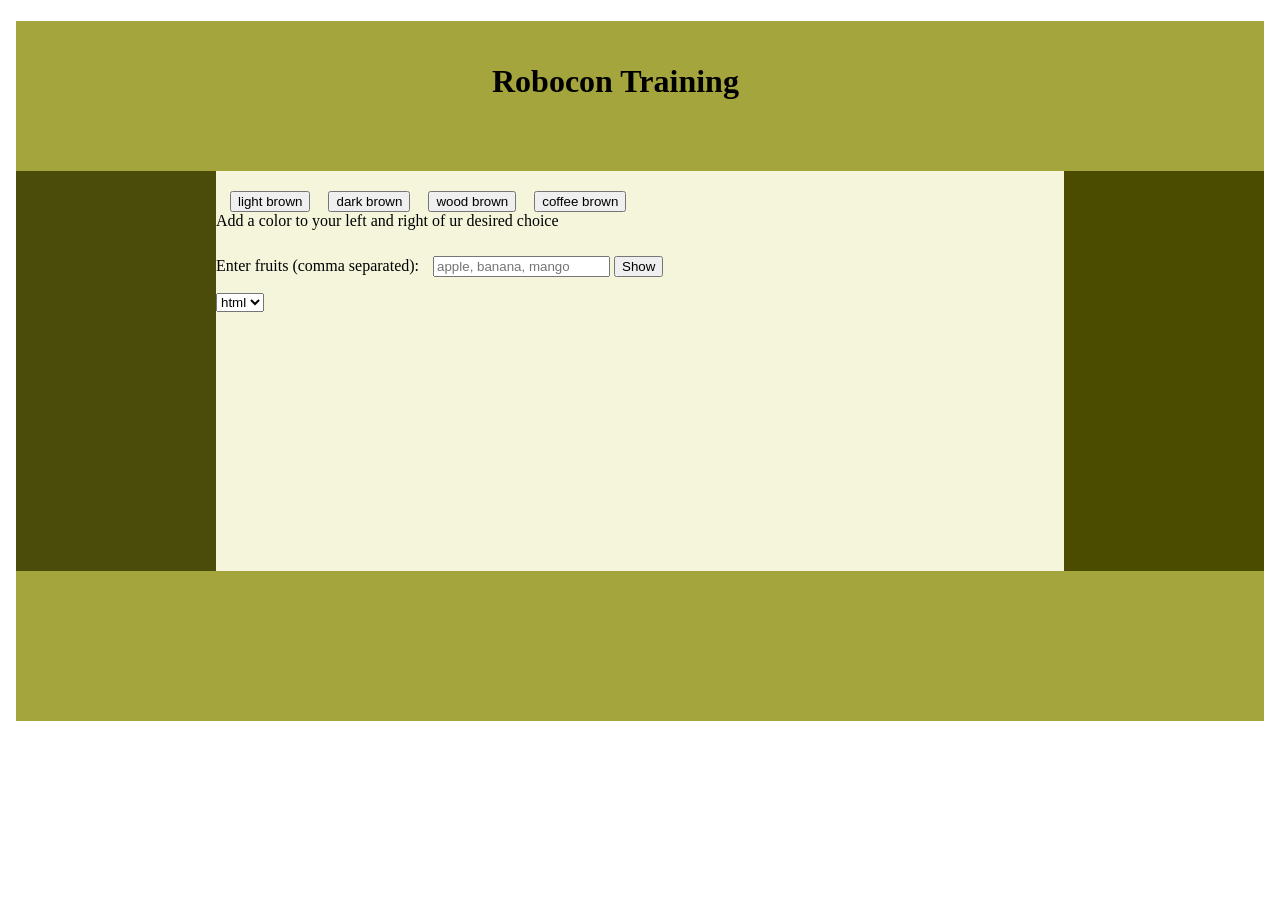
<file: robocon/web.html>
<!DOCTYPE html>
<html lang="en">
<head>
    <meta charset="UTF-8">
    <meta name="viewport" content="width=device-width, initial-scale=1.0">
    <title>combined</title>
    <link href="web.css" type="text/css" rel="stylesheet">
</head>
<body>
    <div class="main-body">
          
        <div class="header">
            <h1 id="head">Robocon Training</h1>
        </div>

        <div class="content">
            <button class="buc" onclick="color('rgb(131,105,83)')">light brown</button>
            <button class="buc" onclick="color('rgb(100,65,23)')">dark brown</button>
            <button class="buc" onclick=" color('rgb(101,67,33)')">wood brown</button>
            <button class="buc" onclick="color ('rgb(150,90,62)')">coffee brown</button>
            <div id="left"></div>
            <div id="right"></div>
            <p id="uv">   Add a color to your left and right of ur desired choice</p> 
            <label>Enter fruits (comma separated):</label>
  <input id="inp" type="text" placeholder="apple, banana, mango">
  <button onclick="add()">Show</button>

  <ul id="list"></ul>

  <select>
    <option>html</option>
    <option>css</option>
    <option>js</option>
  </select>


        <div class="footer"></div>
        
    </div>
    <script>
        function color(col){
        document.getElementById("left").style.backgroundColor=col;
        document.getElementById("right").style.backgroundColor=col;
        }
    


    function add() {
      var inp = document.getElementById("inp");
      var list = document.getElementById("list");

      var items = inp.value.split(",");
      list.innerHTML = "";

      for (var i = 0; i < items.length; i++) {
        var item = document.createElement("li");
        item.innerHTML = items[i].trim();
        list.appendChild(item);
      }
    }
        

       
        
    </script>
    
</body>
</html>
</file>
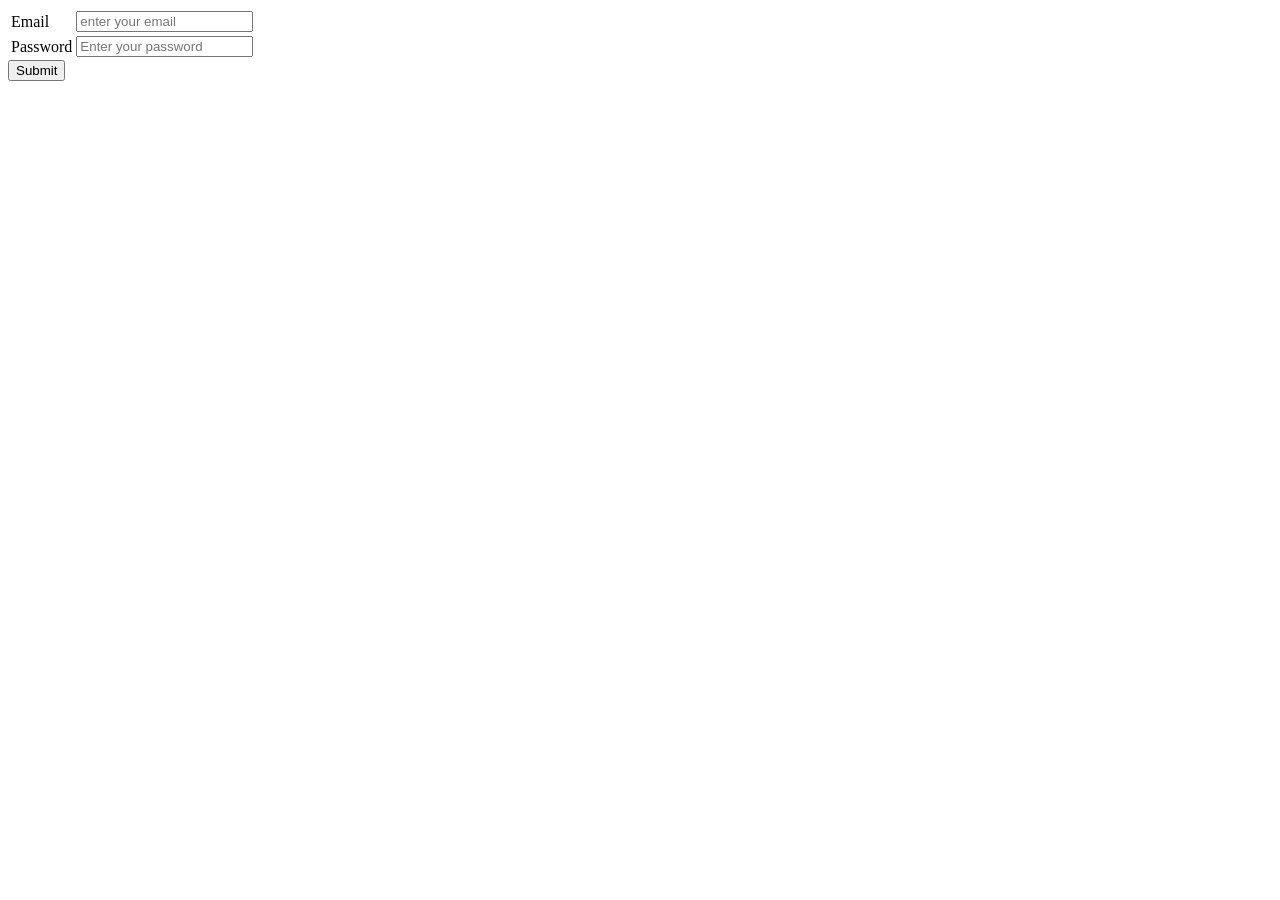
<file: robocon/form/email.html>
<!DOCTYPE html>
<html lang="en">
<head>
    <meta charset="UTF-8">
    <meta name="viewport" content="width=device-width, initial-scale=1.0">
    <title>Document</title>
</head>
<body>
    <div id="box1">
        <table>
            <tr>
                <td>Email</td>
                 <td><input id="email" type="email" placeholder="enter your email"></td>
            </tr>
           
        </tb>
        <tb>
            <tr>
                <td>Password</td>
                <td><input id="Password" placeholder="Enter your password"></td>
            </tr>
            
        </table>
 <input onclick="Submit()" type="submit" id=sub>
    </div>
    <script>
        function Submit(){
        email=document.getElementById("email").value
        password=document.getElementById("Password").value
        if (password.length<=8){
            console.log("password should be atleast 8 letters")
            alert("password should be atleast 8 letters")
         }
         const capitalLetterRegex = new RegExp("[A-Z]");
         const numberRegex = new RegExp("[0-9]");
         const smallLetterRegex = new RegExp("[a-z]")
        console.log(capitalLetterRegex.test(password))

         if(!capitalLetterRegex.test(password)){
            console.log("password should contain a capital letter")
            return false;
        }

        else if(!numberRegex.test(password)){
      console.log("password should contain a number")
    return false;
    }

     else if(!smallLetterRegex.test(password)){
      console.log("password should contain a small letter")
    return false;
    }

    else{
        console.log("password is strong")
        return true;
        alert("password is strong")
    }
    
}
    </script>
</body>
</html>
</file>
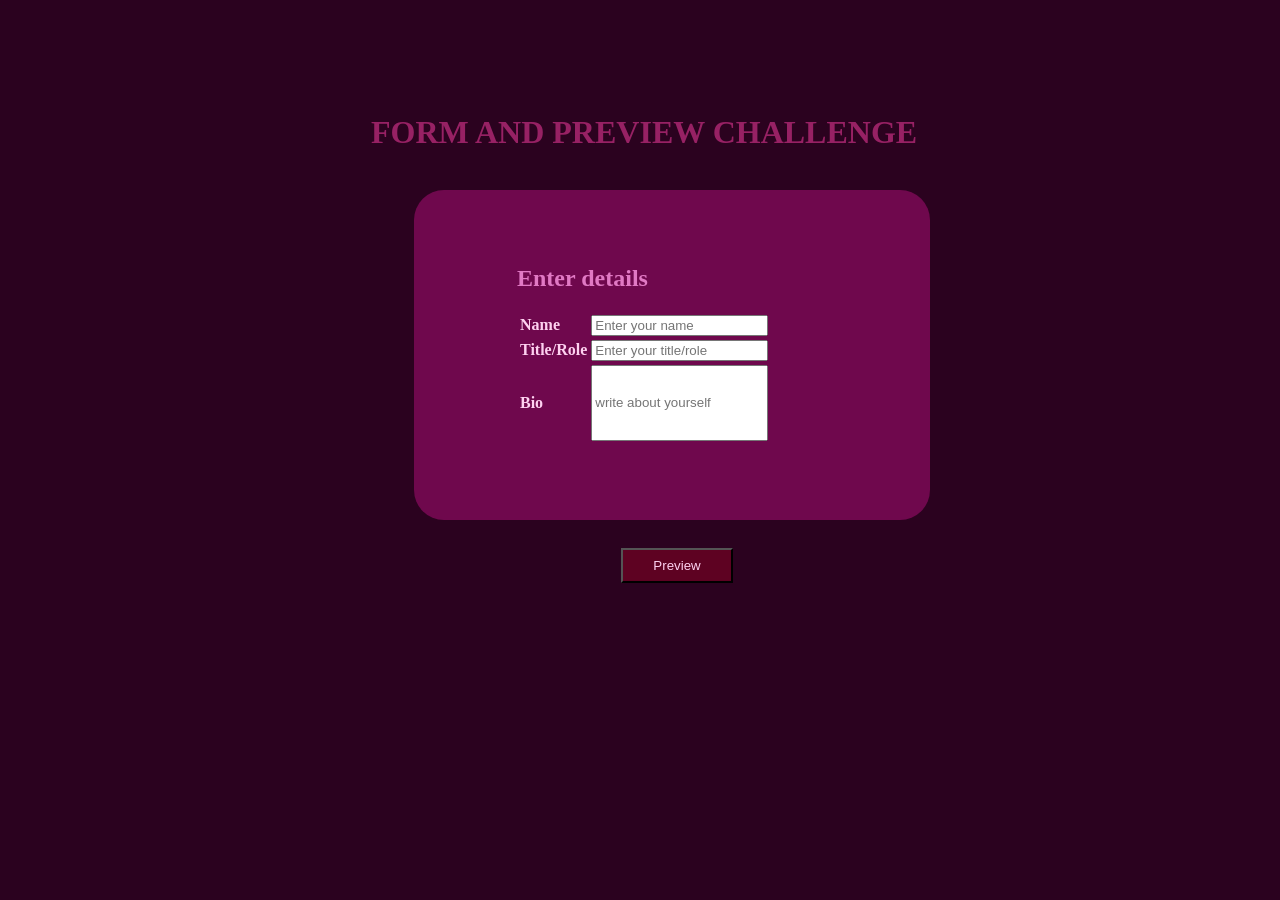
<file: robocon/form/form.html>
<!DOCTYPE html>
<html lang="en">
<head>
    <meta charset="UTF-8">
    <meta name="viewport" content="width=device-width, initial-scale=1.0">
    <title>Document</title>
    <link href="form.css" type="text/css" rel="stylesheet">

</head>
<body>
    <!---box1--->
    <h1 class="head">FORM AND PREVIEW CHALLENGE</h1>
    <div id="container1">
        <h2>Enter details</h2>
        <form action="">
            <table>
                <tr>
                    <td><label id="box">Name</label></td>
                    <td><input id="nam" placeholder="Enter your name" type="text"></td>
                </tr>
                 <tr >
                    <td><label id="box">Title/Role</label></td>
                    <td><input id="tit" placeholder="Enter your title/role" type="text"></td>
                </tr>
                 <tr>
                    <td><label id=box>Bio</label></td>
                    <td><input id="bi" placeholder="write about yourself" type="text"></td>
                </tr>


            </table>
          

        </form>
        <button onclick="prev()" id="submit-edit1" type="button">Preview</button>


        
    </div>
    
    <!---box 2--->
    <div id="container2">
        <h2>Preview</h2>
        <table>
            <tr id="box04">
                 <td>Name: </td>
                <td><p id="no1"></p></td>
            
            </tr>
            <tr id="box05" >
              <td>Title/Role: </td>
               <td> <p id=no2></p></td>
        
            </tr>
            <tr id="box06">
                <td>Bio: </td>
                 <td><p id="no3"></p></td>
            </tr>
        </table>
         
<button onclick="edit()" id="submit-edit2" type="button">Edit</button>

    </div>
   
    <script>
        function prev(){
            let blah1= document.getElementById("nam").value
            let blah2= document.getElementById("tit").value
            let blah3= document.getElementById("bi").value

            

           

            if(blah1===""){
                alert("Enter all data")
            }else if(blah2===""){
                alert("Enter all data")
            }else if(blah3===""){
                alert("Enter all data")
            }else{
            document.getElementById("no1").innerHTML=blah1
            document.getElementById("no2").innerHTML=blah2
            document.getElementById("no3").innerHTML=blah3

                 document.getElementById("container1").style.display="none"
                 document.getElementById("container2").style.display="block"
            }
           
        }
        function edit(){
            document.getElementById("container2").style.display="none"
            document.getElementById("container1").style.display="block"
           

        }

    </script>
    
</body>
</html>
</file>
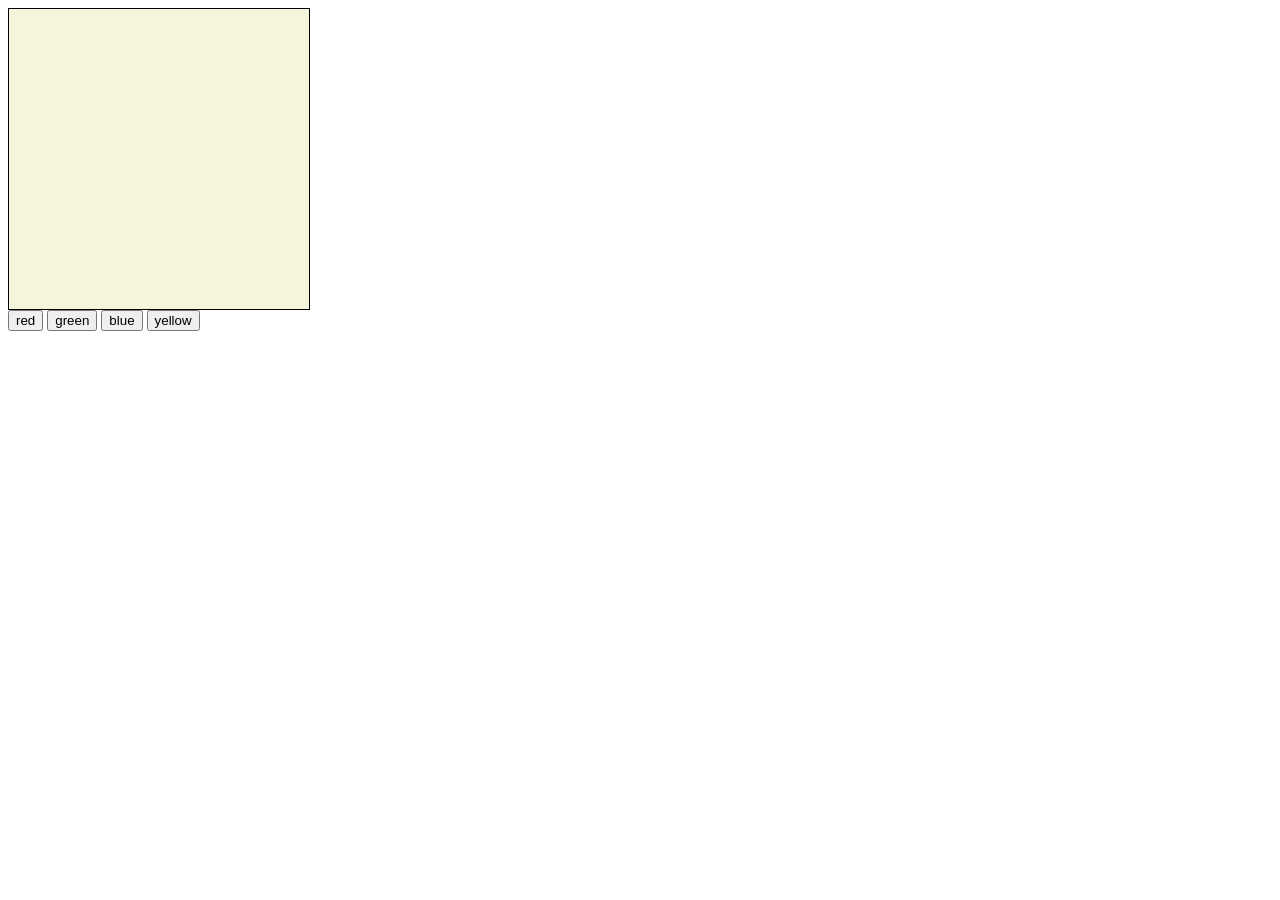
<file: robocon/java/color.html>
<!DOCTYPE html>
<html lang="en">
<head>
    <meta charset="UTF-8">
    <meta name="viewport" content="width=device-width, initial-scale=1.0">
    <title>Document</title>
</head>
<style>
    #screen{
        width: 300px;
        height: 300px;
        border: solid 1px;
        background-color: beige;
    }
</style>
<body>
    <div id="screen">
    </div>
    <button onclick="color('violet')">red</button>
    <button onclick="color('green')">green</button>
     <button onclick="color('blue')">blue</button>
    <button onclick="color('yellow')">yellow</button>
    <script>
        function color(col){
            document.getElementById("screen").style.background=col
        }
    </script>
</body>
</html>
</file>
<file: robocon/web.css>
.header{
    width:100%;
    background-color:rgb(165, 165, 61);
    height: 150px;
}
#left{
    width:200px;
    float:left;
    height:400px;
    background-color: rgb(76, 76, 10);
}
#right{
    width:200px;
    float:right;
    height:400px;
    background-color:rgb(76, 76, 1) ;

}
.footer{
    height:150px;
    width:100%;
    margin-top:259px;
    background-color:rgb(165, 165, 61);
}
.main-body{
    background-color: bisque;
   width: 1248px;
    height: 665px;
    margin:0 auto;
    
    
}
.content{
    height:400px;
    background-color: beige;

}
body{
    margin: 0;
}
.buc{
    margin-left: 14px;
    margin-top: 20px;
}
#uv{
    margin-left: 14px;
    margin-top: 0px;
}
#head{
    margin-left: 476px;
    padding-top: 42px;
}
#inp{
    margin-top: 10px;
    margin-left: 10px;
}
</file>
<file: robocon/form/form.css>
h2{
    color: rgb(225, 121, 196);
}
#container1{
    background-color: rgb(111, 8, 77);
    width: 413px;
    height: 275px;
    margin-left: 406px;
    margin-top: 39px;
    padding-top: 55px;
    padding-left: 103px;
    border-radius: 30px;
}
#container2{
    background-color: rgb(111, 8, 77);
    width: 413px;
    height: 327px;
    margin-left: 406px;
    margin-top: 24px;
    padding-top: 55px;
    padding-left: 103px;
    border-radius: 30px;
    display: none;
}
body{
    background-color: rgb(43, 2, 31);
}
#box01{
    color:rgb(254, 209, 240);
    font-weight:bold;
}
#box02{
    color:rgb(254, 209, 240);
    font-weight:bold;
}
#box03{
    color:rgb(254, 209, 240);
    font-weight:bold;
}
#box04{
    color:rgb(254, 209, 240);
    font-weight:bold;
}
#box05{
    color:rgb(254, 209, 240);
    font-weight:bold;
}
#box06{
    color:rgb(254, 209, 240);
    font-weight:bold;
}

#submit-edit1{
    margin-left: 104px;
    margin-top: 104px;
    color: rgb(254, 209, 240);
    background-color: rgb(94, 2, 34);
    height: 35px;
    width: 112px;
}
#submit-edit2{
    margin-left: 93px;
    margin-top: 128px;
    color: rgb(254, 209, 240);
    background-color: rgb(94, 2, 34);
    height: 35px;
    width: 112px;
    
}
.head{
    color: rgb(151, 33, 100);
    margin-left: 363px;
    margin-top: 114px;
    font-family: Georgia, 'Times New Roman', Times, serif;
}
#box{
    color:rgb(254, 209, 240);
    font-weight:bold;
}
#bi{
    height:70px;
}
</file>
